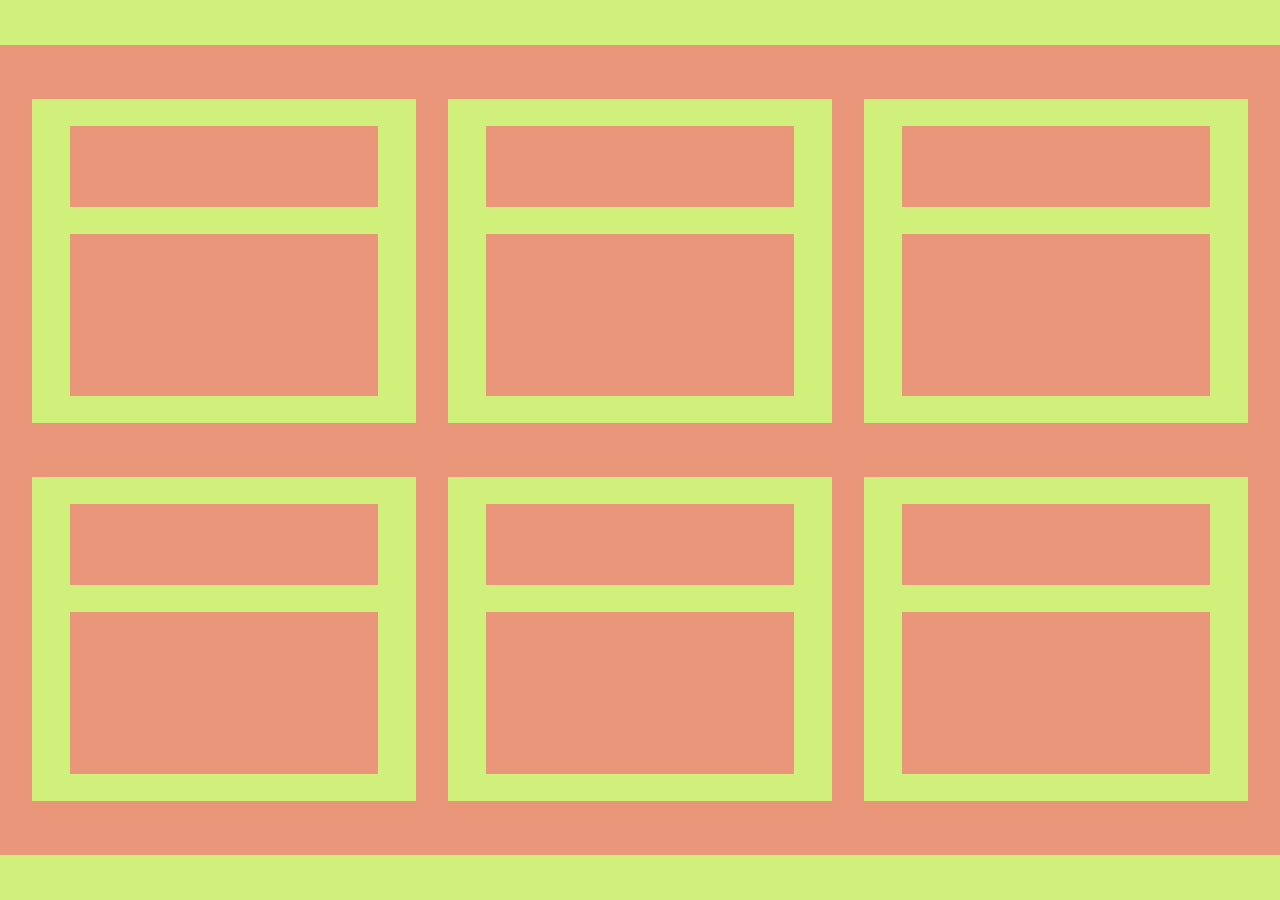
<file: task1/index.html>
<!DOCTYPE html>
<html lang="en">
  <head>
    <meta charset="UTF-8" />
    <meta http-equiv="X-UA-Compatible" content="IE=edge" />
    <meta name="viewport" content="width=device-width, initial-scale=1.0" />
    <link rel="stylesheet" href="style.css" />
    <title>Flexbox1_desktop</title>
  </head>
  <body>
    <div class="wrapper">
      <header></header>
      <main>
        <div>
          <div class="first"></div>
          <div class="second"></div>
        </div>
        <div>
          <div class="first"></div>
          <div class="second"></div>
        </div>
        <div>
          <div class="first"></div>
          <div class="second"></div>
        </div>
        <div>
          <div class="first"></div>
          <div class="second"></div>
        </div>
        <div>
          <div class="first"></div>
          <div class="second"></div>
        </div>
        <div>
          <div class="first"></div>
          <div class="second"></div>
        </div>
      </main>
      <footer></footer>
    </div>
  </body>
</html>
</file>
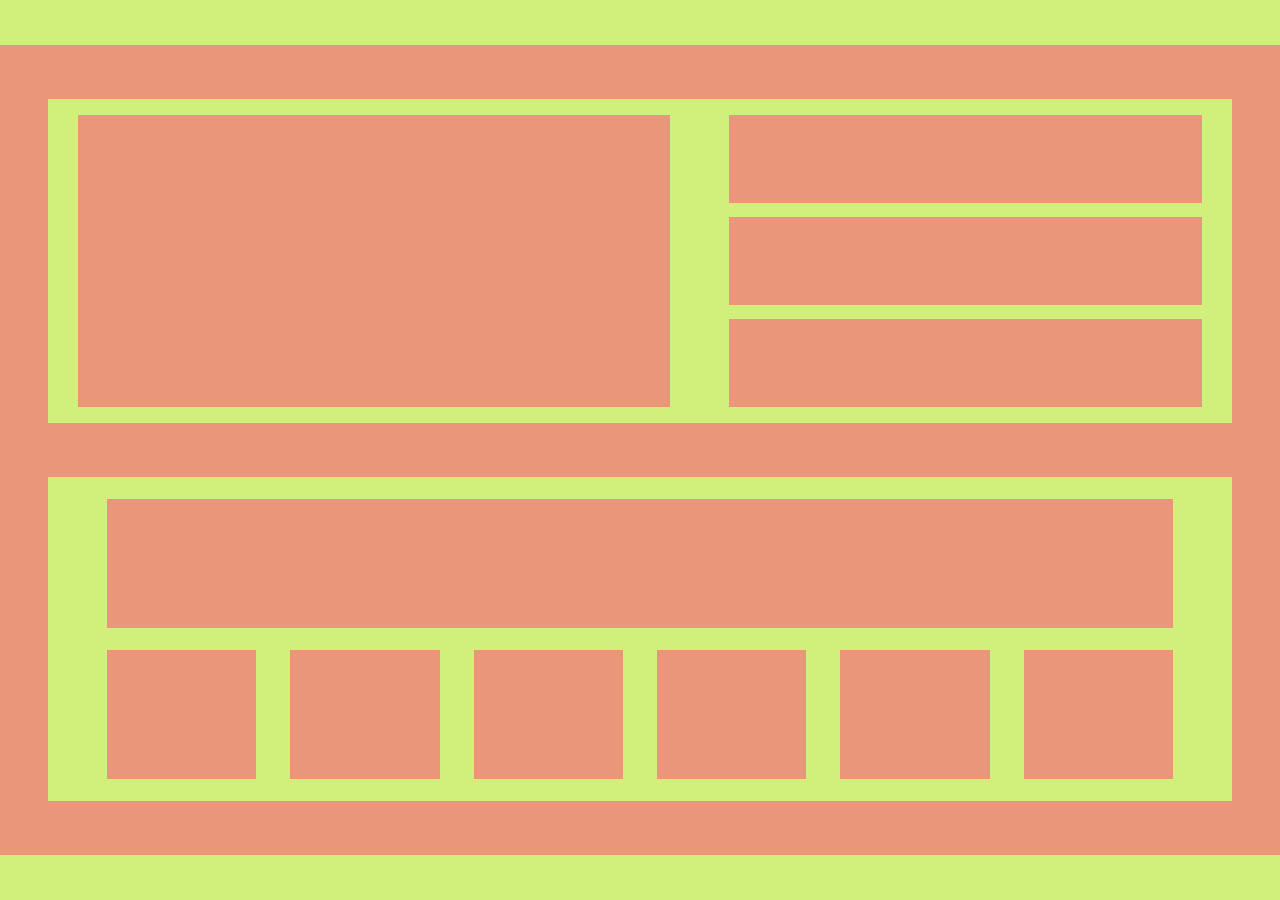
<file: task2/index.html>
<!DOCTYPE html>
<html lang="en">
  <head>
    <meta charset="UTF-8" />
    <meta http-equiv="X-UA-Compatible" content="IE=edge" />
    <meta name="viewport" content="width=device-width, initial-scale=1.0" />
    <link rel="stylesheet" href="style.css" />
    <title>Flexbox2_desktop</title>
  </head>
  <body>
    <div class="wrapper">
      <header></header>
      <main>
        <div>
          <div class="first"></div>
          <div class="second">
            <div></div>
            <div></div>
            <div></div>
          </div>
        </div>
        <div class="self">
          <div class="third"></div>
          <div class="fourth">
            <div></div>
            <div></div>
            <div></div>
            <div></div>
            <div></div>
            <div></div>
          </div>
        </div>
      </main>
      <footer></footer>
    </div>
  </body>
</html>
</file>
<file: task1/style.css>
* {
  padding: 0;
  margin: 0;
}
.wrapper,
header,
main,
footer {
  display: flex;
}
.wrapper {
  height: 100vh;
  width: 100%;
  flex-wrap: wrap;
}

header,
footer {
  background-color: rgb(209, 240, 123);
  height: 5%;
  width: 100%;
}
main {
  background-color: darksalmon;
  width: 100%;
  height: 90%;
  flex-wrap: wrap;
  justify-content: space-evenly;
  align-content: space-evenly;
}
main div {
  background-color: rgb(209, 240, 123);
  height: 40%;
  width: 30%;
  display: flex;
  flex-wrap: wrap;
  justify-content: center;
  align-content: space-evenly;
}
main div div {
  width: 80%;
  background-color: darksalmon;
}
.first {
  height: 25%;
}
.second {
  height: 50%;
}
</file>
<file: task2/style.css>
* {
  padding: 0;
  margin: 0;
}
.wrapper,
header,
main,
footer {
  display: flex;
}
.wrapper {
  height: 100vh;
  width: 100%;
  flex-wrap: wrap;
}

header,
footer {
  background-color: rgb(209, 240, 123);
  height: 5%;
  width: 100%;
}
main {
  background-color: darksalmon;
  width: 100%;
  height: 90%;
  flex-wrap: wrap;
  flex-direction: column;
  justify-content: space-evenly;
  align-content: space-around;
}
main div {
  background-color: rgb(209, 240, 123);
  height: 40%;
  width: 92.5%;
  display: flex;
  flex-wrap: wrap;
  justify-content: space-around;
  align-content: center;
}
.first {
  background-color: darksalmon;
  height: 90%;
  width: 50%;
}
.second {
  background-color: rgb(209, 240, 123);
  height: 90%;
  width: 40%;
  display: flex;
  align-content: space-between;
  flex-wrap: wrap;
}
.second div {
  background-color: darksalmon;
  width: 100%;
  height: 30%;
}
.third {
  background-color: darksalmon;
  height: 40%;
  width: 90%;
}
.fourth {
  background-color: rgb(209, 240, 123);
  height: 40%;
  width: 90%;
  display: flex;
  flex-wrap: nowrap;
  justify-content: space-between;
}
.fourth div {
  background-color: darksalmon;
  height: 100%;
  width: 14%;
}
.self {
  display: flex;
  align-content: space-evenly;
}
</file>
